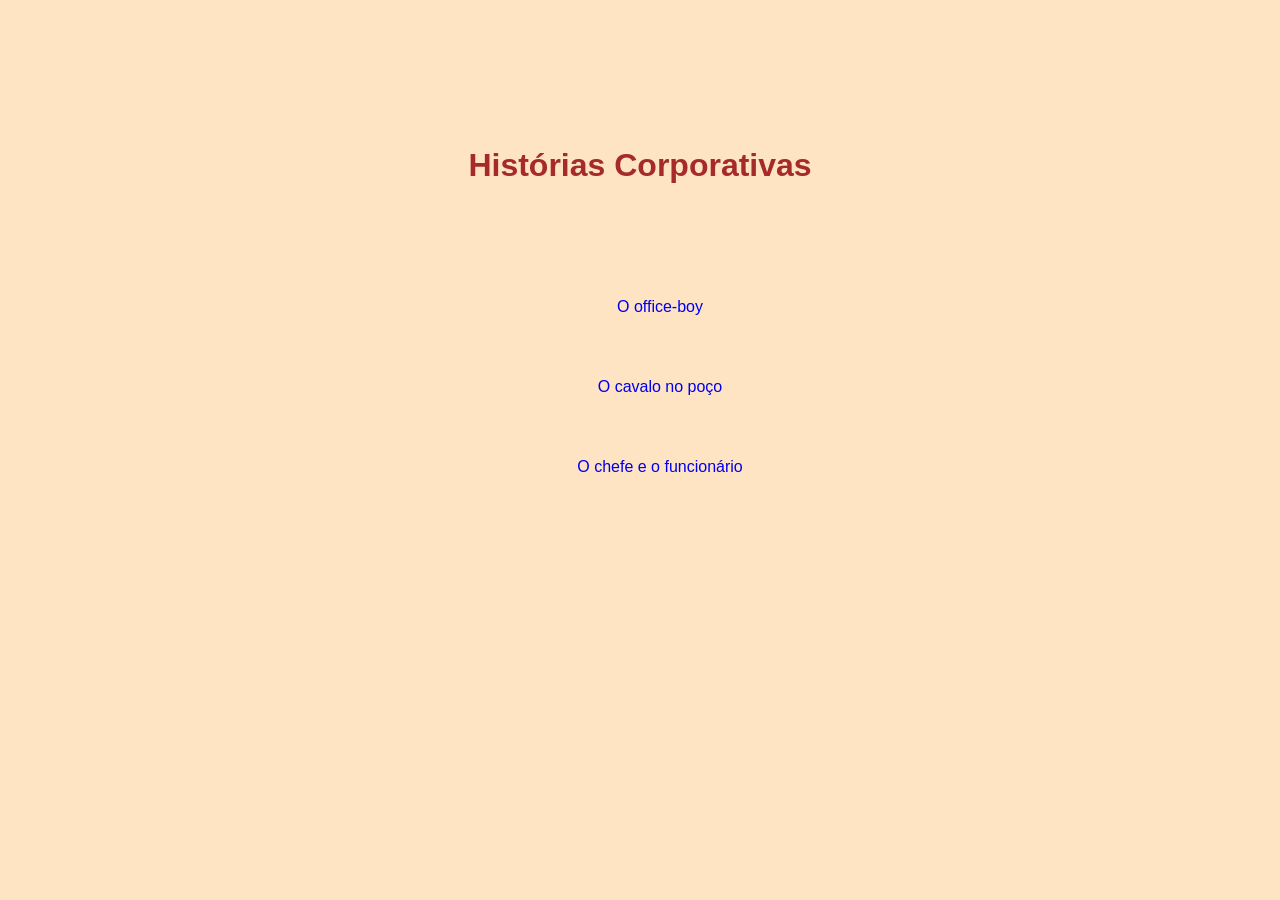
<file: index.html>
<!DOCTYPE html>
<html lang="pt-BR">

<head>
    <meta charset="UTF-8">
    <meta name="viewport" content="width=device-width, initial-scale=1.0">
    <title>Histórias Corporativas </title>
    <!-- <link rel="stylesheet" href="style.css"> -->
    <style>
        body {
            background-color: bisque;
            line-height: 5.0;
            font-family: sans-serif;
            text-align: center;
            margin: 2em;
            padding: 2em;
            color: brown;
            
        }

        ul{
            text-decoration: none;
            list-style-type: none;
        }

        a{
            text-decoration: none;
        }
    </style>
</head>

<body>
    <h1>Histórias Corporativas</h1>
    <ul>
        <li> <a href="officeboy.html">O office-boy </a> </li>
        <li> <a href="cavalopoco.html">O cavalo no poço </a> </li>
        <li> <a href="chefefuncionario.html">O chefe e o funcionário </a> </li>
    </ul>
</body>

</html>
</file>
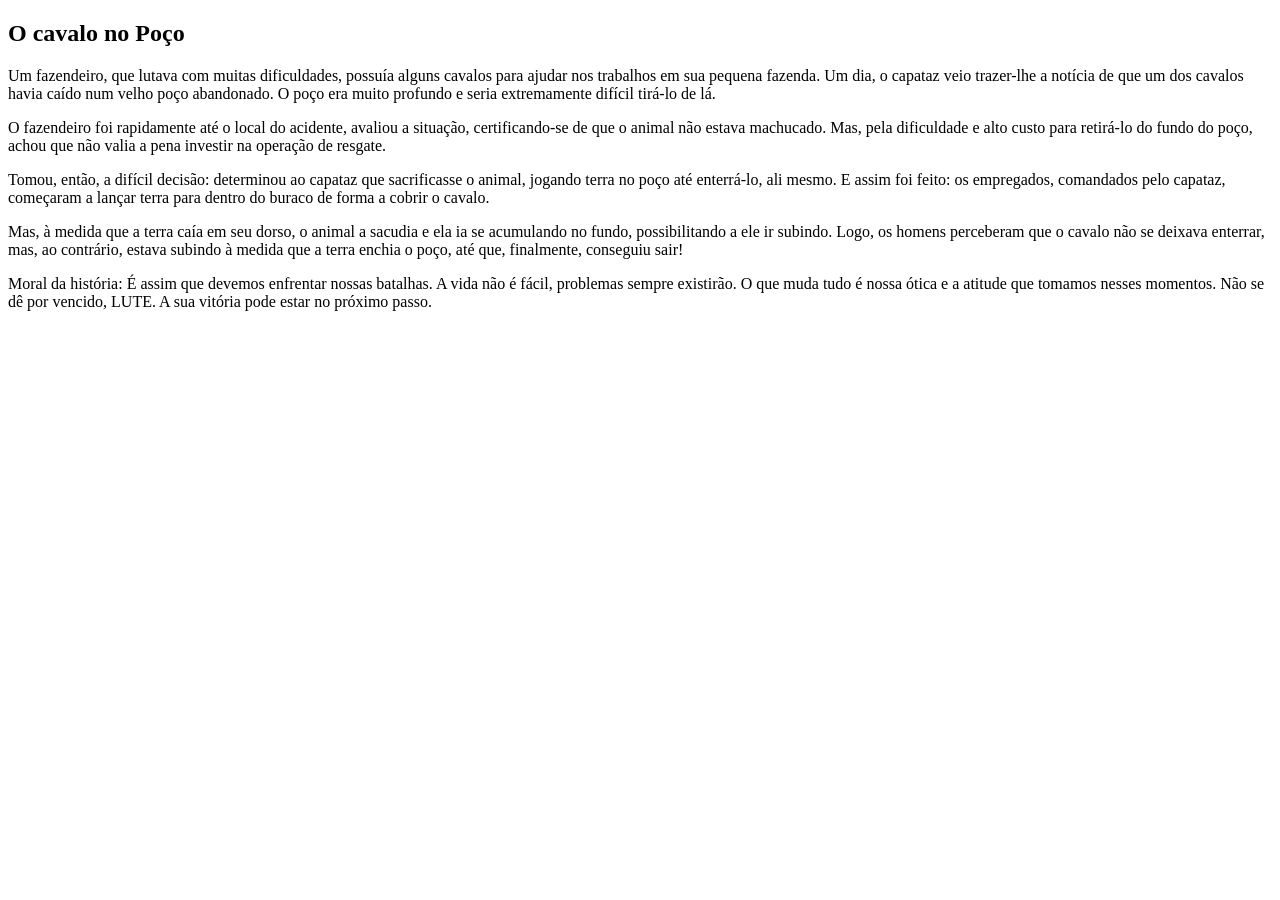
<file: cavalo.Poco.html>
<!DOCTYPE html>
<html lang="en">

<head>
    <meta charset="UTF-8">
    <meta name="viewport" content="width=device-width, initial-scale=1.0">
    <title>História 2</title>
</head>

<body>
    <h2>O cavalo no Poço</h2>
    <p>Um fazendeiro, que lutava com muitas dificuldades, possuía alguns cavalos para ajudar nos trabalhos em sua
        pequena fazenda. Um dia, o capataz veio trazer-lhe a notícia de que um dos cavalos havia caído num velho poço
        abandonado. O poço era muito profundo e seria extremamente difícil tirá-lo de lá.
    </p>
    <p>O fazendeiro foi rapidamente até o local do acidente, avaliou a situação, certificando-se de que o animal não
        estava machucado. Mas, pela dificuldade e alto custo para retirá-lo do fundo do poço, achou que não valia a pena
        investir na operação de resgate.</p>
    <p>Tomou, então, a difícil decisão: determinou ao capataz que sacrificasse o animal, jogando terra no poço até
        enterrá-lo, ali mesmo. E assim foi feito: os empregados, comandados pelo capataz, começaram a lançar terra para
        dentro do buraco de forma a cobrir o cavalo.
    </p>
    <p>Mas, à medida que a terra caía em seu dorso, o animal a sacudia e ela ia se acumulando no fundo, possibilitando a
        ele ir subindo. Logo, os homens perceberam que o cavalo não se deixava enterrar, mas, ao contrário, estava
        subindo à medida que a terra enchia o poço, até que, finalmente, conseguiu sair!
    </p>
    <p>Moral da história: É assim que devemos enfrentar nossas batalhas. A vida não é fácil, problemas sempre existirão.
        O que muda tudo é nossa ótica e a atitude que tomamos nesses momentos. Não se dê por vencido, LUTE. A sua
        vitória pode estar no próximo passo.
    </p>

    

</body>

</html>
</file>
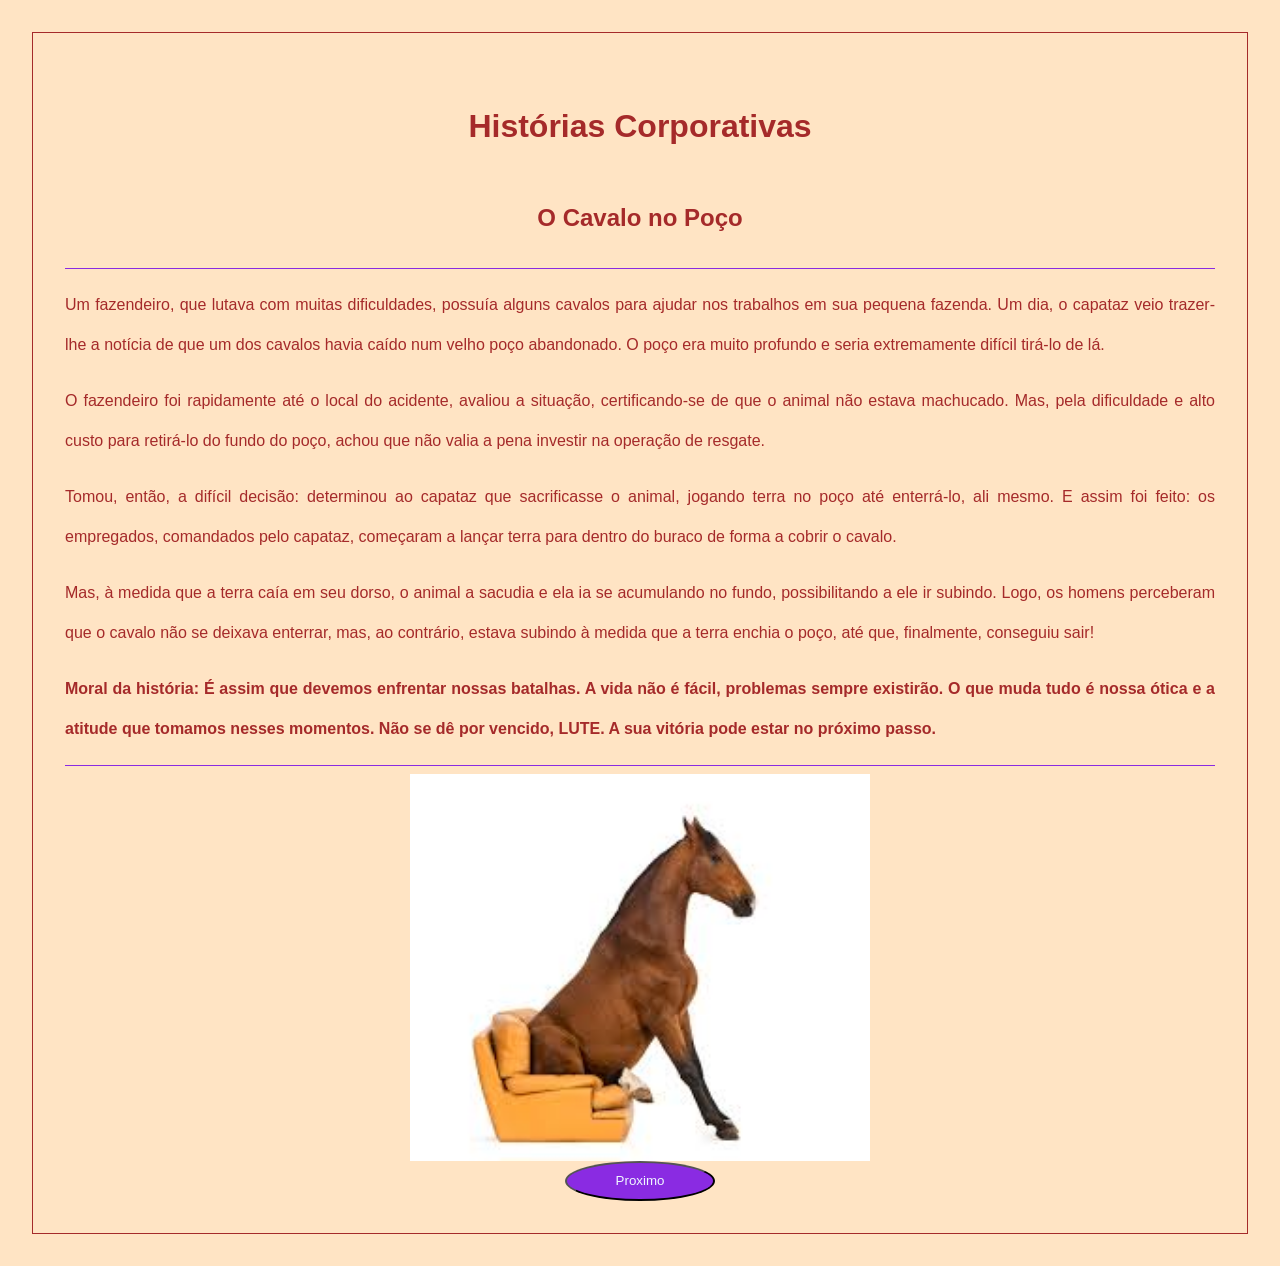
<file: cavalopoco.html>
<!DOCTYPE html>
<html lang="en">

<head>
    <meta charset="UTF-8">
    <meta name="viewport" content="width=device-width, initial-scale=1.0">
    <title>História 2</title>
    <link rel="stylesheet" href="style.css">
</head>

<body>
    <header>
        <h1>Histórias Corporativas</h1>
    </header>
</head>

<body>
    <h2>O Cavalo no Poço</h2>

     <hr>

    <p>Um fazendeiro, que lutava com muitas dificuldades, possuía alguns cavalos para ajudar nos trabalhos em sua
        pequena fazenda. Um dia, o capataz veio trazer-lhe a notícia de que um dos cavalos havia caído num velho poço
        abandonado. O poço era muito profundo e seria extremamente difícil tirá-lo de lá.
    </p>
    <p>O fazendeiro foi rapidamente até o local do acidente, avaliou a situação, certificando-se de que o animal não
        estava machucado. Mas, pela dificuldade e alto custo para retirá-lo do fundo do poço, achou que não valia a pena
        investir na operação de resgate.</p>
    <p>Tomou, então, a difícil decisão: determinou ao capataz que sacrificasse o animal, jogando terra no poço até
        enterrá-lo, ali mesmo. E assim foi feito: os empregados, comandados pelo capataz, começaram a lançar terra para
        dentro do buraco de forma a cobrir o cavalo.
    </p>
    <p>Mas, à medida que a terra caía em seu dorso, o animal a sacudia e ela ia se acumulando no fundo, possibilitando a
        ele ir subindo. Logo, os homens perceberam que o cavalo não se deixava enterrar, mas, ao contrário, estava
        subindo à medida que a terra enchia o poço, até que, finalmente, conseguiu sair!
    </p>

    <p><b>Moral da história: É assim que devemos enfrentar nossas batalhas. A vida não é fácil, problemas sempre existirão.
        O que muda tudo é nossa ótica e a atitude que tomamos nesses momentos. Não se dê por vencido, LUTE. A sua
        vitória pode estar no próximo passo.
    </b></p>

     <hr>

    <img src="cavalo.jpg" alt="Um cavalo sentado"> 

    <button> <a href="chefefuncionario.html"> Proximo </a></button>
    
</body>

</html>
</file>
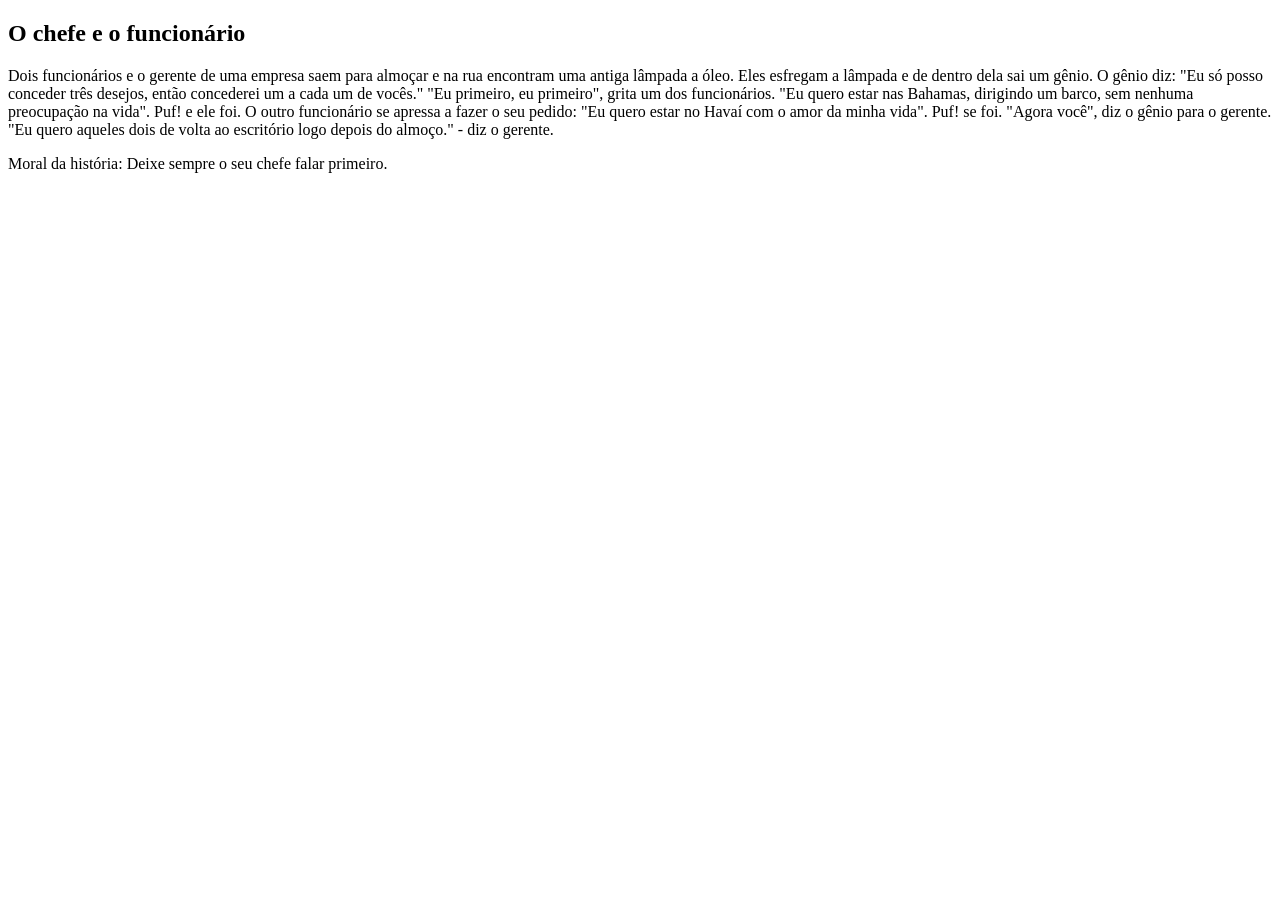
<file: chefe.funcionario.html>
<!DOCTYPE html>
<html lang="en">

<head>
    <meta charset="UTF-8">
    <meta name="viewport" content="width=device-width, initial-scale=1.0">
    <title>História 3</title>
</head>

<body>
    <h2>O chefe e o funcionário</h2>
    <p>Dois funcionários e o gerente de uma empresa saem para almoçar e na rua encontram uma antiga lâmpada a óleo. Eles
        esfregam a lâmpada e de dentro dela sai um gênio.
        O gênio diz: "Eu só posso conceder três desejos, então concederei um a cada um de vocês."
        "Eu primeiro, eu primeiro", grita um dos funcionários. "Eu quero estar nas Bahamas, dirigindo um barco, sem
        nenhuma preocupação na vida". Puf! e ele foi.
        O outro funcionário se apressa a fazer o seu pedido: "Eu quero estar no Havaí com o amor da minha vida". Puf! se
        foi.
        "Agora você", diz o gênio para o gerente.
        "Eu quero aqueles dois de volta ao escritório logo depois do almoço." - diz o gerente.
    </p>
    <p>Moral da história: Deixe sempre o seu chefe falar primeiro.</p>
</body>

</html>
</file>
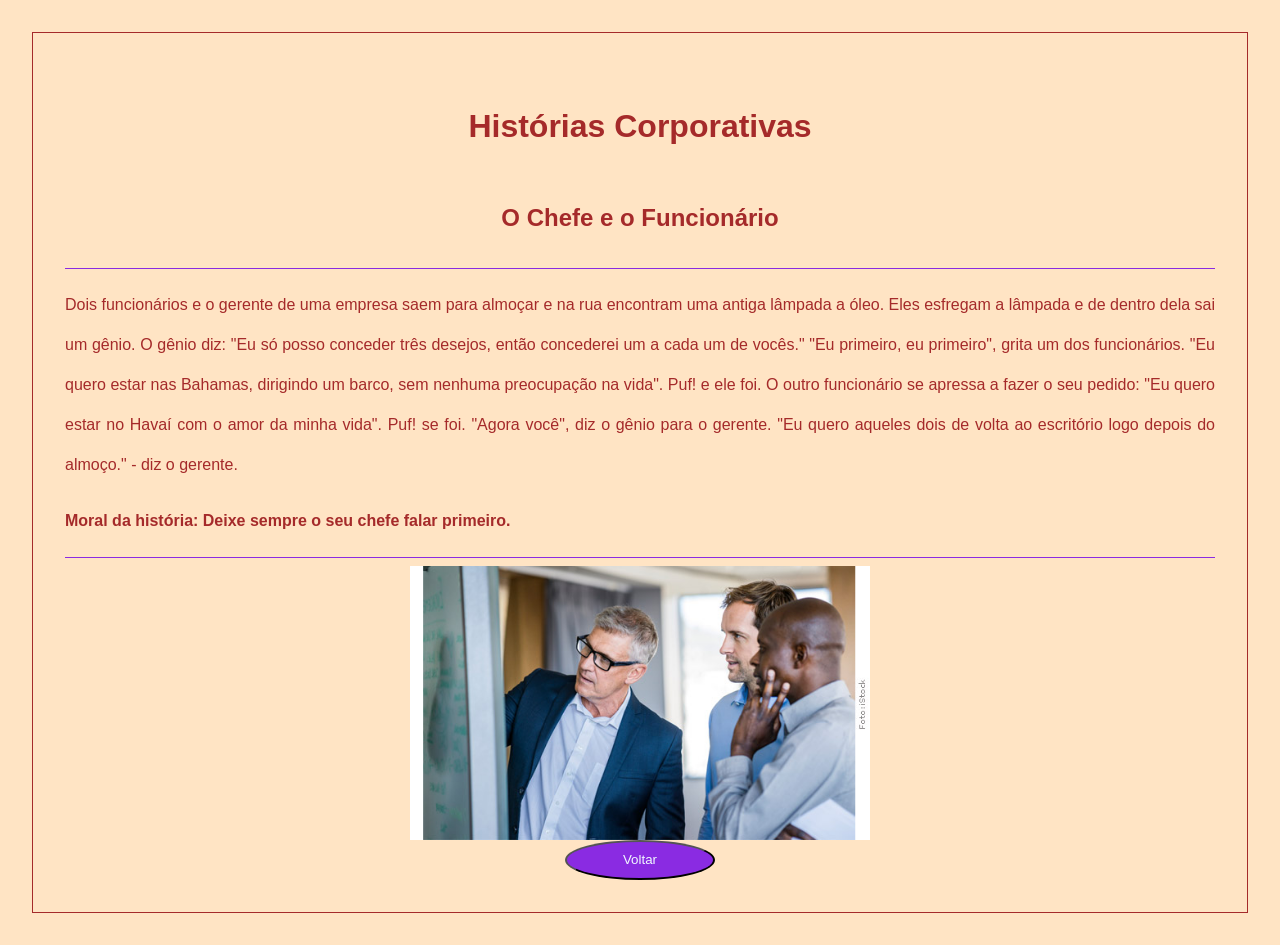
<file: chefefuncionario.html>
<!DOCTYPE html>
<html lang="en">

<head>
    <meta charset="UTF-8">
    <meta name="viewport" content="width=device-width, initial-scale=1.0">
    <title>História 3</title>
    <link rel="stylesheet" href="style.css">
</head>

<body>
    <header>
        <h1>Histórias Corporativas</h1>
    </header>
</head>

<body>
    <h2>O Chefe e o Funcionário</h2>

     <hr>

    <p>Dois funcionários e o gerente de uma empresa saem para almoçar e na rua encontram uma antiga lâmpada a óleo. Eles
        esfregam a lâmpada e de dentro dela sai um gênio.
        O gênio diz: "Eu só posso conceder três desejos, então concederei um a cada um de vocês."
        "Eu primeiro, eu primeiro", grita um dos funcionários. "Eu quero estar nas Bahamas, dirigindo um barco, sem
        nenhuma preocupação na vida". Puf! e ele foi.
        O outro funcionário se apressa a fazer o seu pedido: "Eu quero estar no Havaí com o amor da minha vida". Puf! se
        foi.
        "Agora você", diz o gênio para o gerente.
        "Eu quero aqueles dois de volta ao escritório logo depois do almoço." - diz o gerente.
    </p>
    
    <p><b>Moral da história: Deixe sempre o seu chefe falar primeiro.</b></p>

    <hr>

    <img src="chefe.jpg" alt="Três pessoas observando um quadro">

    <button> <a href="index.html"> Voltar </a> </button>

</body>

</html>
</file>
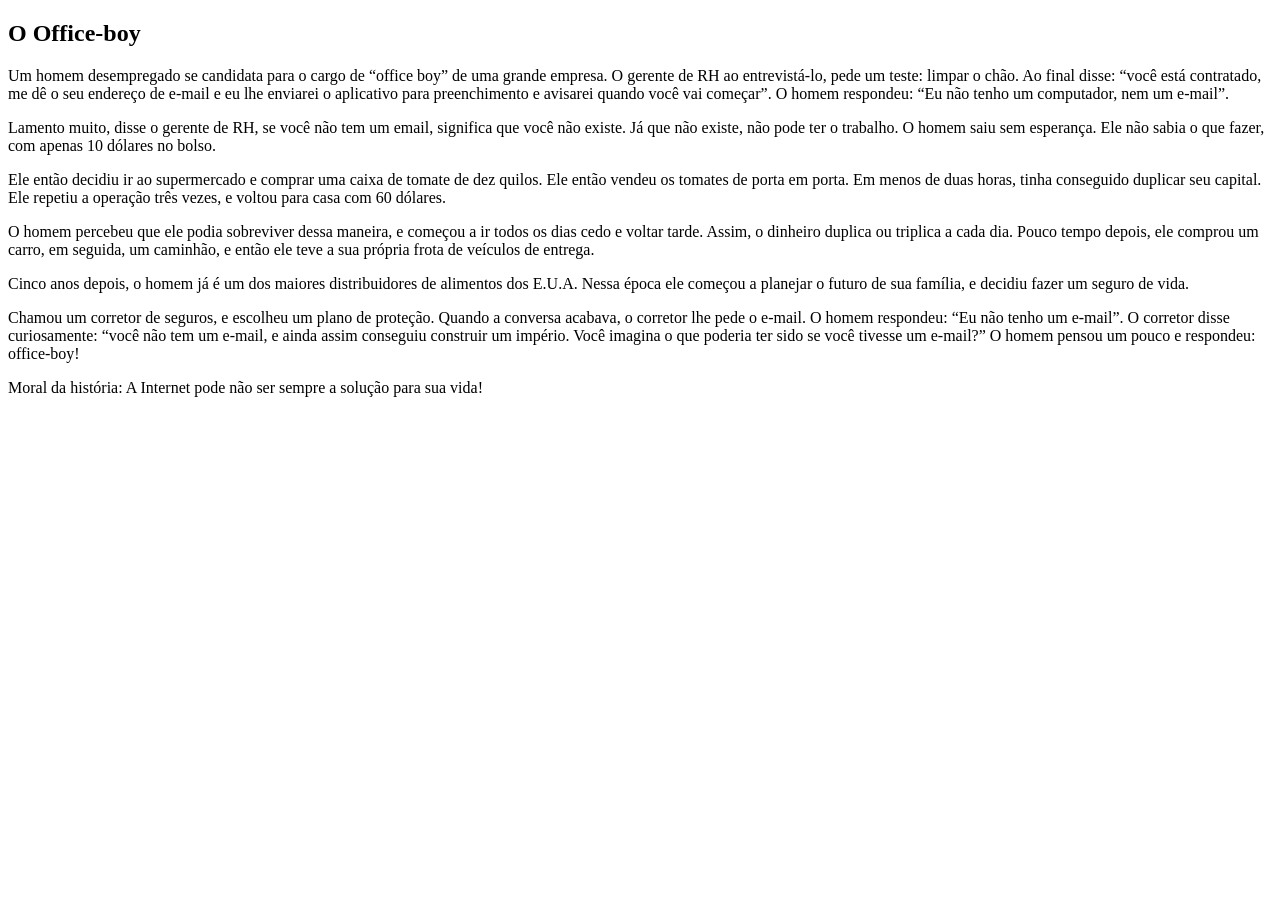
<file: office.boy.html>
<!DOCTYPE html>
<html lang="en">
<head>
    <meta charset="UTF-8">
    <meta name="viewport" content="width=device-width, initial-scale=1.0">
    <title>História 1</title>
</head>
<body>
     <h2>O Office-boy</h2>
    <p>Um homem desempregado se candidata para o cargo de “office boy” de uma grande empresa. O gerente de RH ao
        entrevistá-lo, pede um teste: limpar o chão. Ao final disse: “você está contratado, me dê o seu endereço de
        e-mail e eu lhe enviarei o aplicativo para preenchimento e avisarei quando você vai começar”. O homem respondeu:
        “Eu não tenho um computador, nem um e-mail”.
    </p>
    <p>Lamento muito, disse o gerente de RH, se você não tem um email, significa que você não existe. Já que não existe,
        não pode ter o trabalho. O homem saiu sem esperança. Ele não sabia o que fazer, com apenas 10 dólares no bolso.
    </p>
    <p>Ele então decidiu ir ao supermercado e comprar uma caixa de tomate de dez quilos. Ele então vendeu os tomates de
        porta em porta. Em menos de duas horas, tinha conseguido duplicar seu capital. Ele repetiu a operação três
        vezes, e voltou para casa com 60 dólares.
    </p>
    <p>O homem percebeu que ele podia sobreviver dessa maneira, e começou a ir todos os dias cedo e voltar tarde. Assim,
        o dinheiro duplica ou triplica a cada dia. Pouco tempo depois, ele comprou um carro, em seguida, um caminhão, e
        então ele teve a sua própria frota de veículos de entrega.
    </p>
    <p>Cinco anos depois, o homem já é um dos maiores distribuidores de alimentos dos E.U.A. Nessa época ele começou a
        planejar o futuro de sua família, e decidiu fazer um seguro de vida.
    </p>
    <p>Chamou um corretor de seguros, e escolheu um plano de proteção. Quando a conversa acabava, o corretor lhe pede o
        e-mail. O homem respondeu: “Eu não tenho um e-mail”. O corretor disse curiosamente: “você não tem um e-mail, e
        ainda assim conseguiu construir um império. Você imagina o que poderia ter sido se você tivesse um e-mail?”
        O homem pensou um pouco e respondeu: office-boy!
    </p>
    <p>Moral da história: A Internet pode não ser sempre a solução para sua vida!</p>

</body>
</html>
</file>
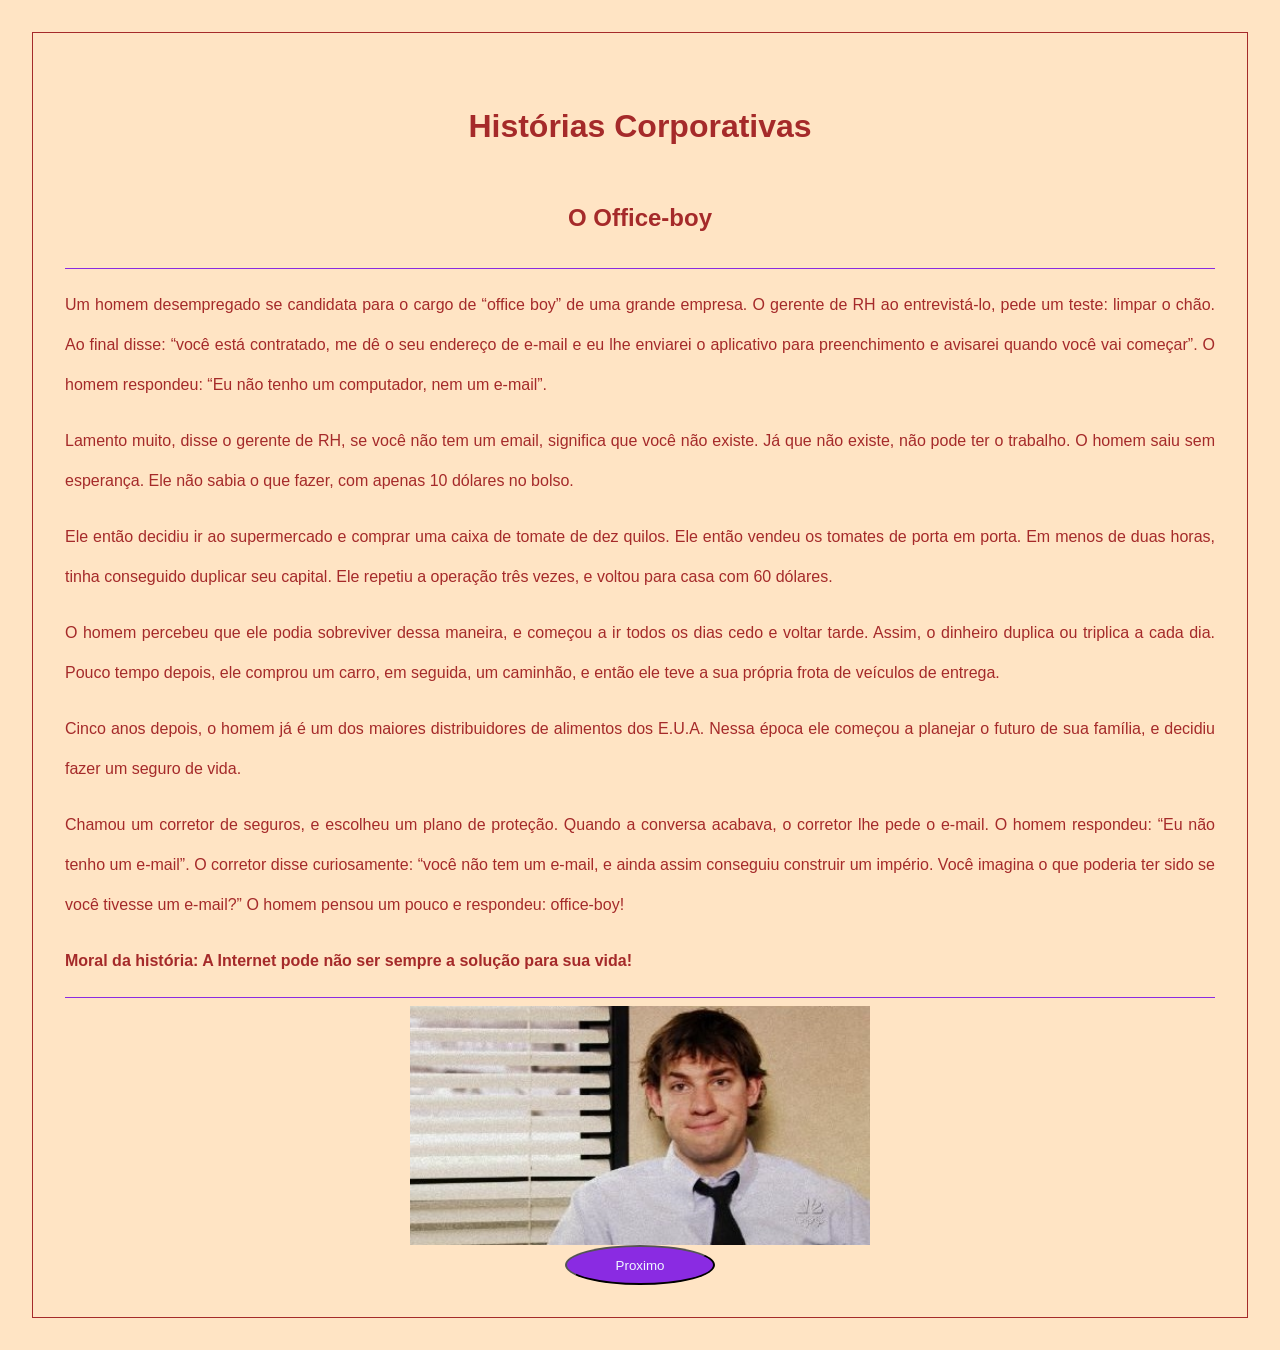
<file: officeboy.html>
<!DOCTYPE html>
<html lang="en">
<head>
    <meta charset="UTF-8">
    <meta name="viewport" content="width=device-width, initial-scale=1.0">
    <title>História 1</title>
    <link rel="stylesheet" href="style.css">
</head>
<body>
    <header>
        <h1>Histórias Corporativas</h1>
    </header>
</head>
<body>
     <h2>O Office-boy</h2>

    <hr>

    <p>Um homem desempregado se candidata para o cargo de “office boy” de uma grande empresa. O gerente de RH ao
        entrevistá-lo, pede um teste: limpar o chão. Ao final disse: “você está contratado, me dê o seu endereço de
        e-mail e eu lhe enviarei o aplicativo para preenchimento e avisarei quando você vai começar”. O homem respondeu:
        “Eu não tenho um computador, nem um e-mail”.
    </p>
    <p>Lamento muito, disse o gerente de RH, se você não tem um email, significa que você não existe. Já que não existe,
        não pode ter o trabalho. O homem saiu sem esperança. Ele não sabia o que fazer, com apenas 10 dólares no bolso.
    </p>
    <p>Ele então decidiu ir ao supermercado e comprar uma caixa de tomate de dez quilos. Ele então vendeu os tomates de
        porta em porta. Em menos de duas horas, tinha conseguido duplicar seu capital. Ele repetiu a operação três
        vezes, e voltou para casa com 60 dólares.
    </p>
    <p>O homem percebeu que ele podia sobreviver dessa maneira, e começou a ir todos os dias cedo e voltar tarde. Assim,
        o dinheiro duplica ou triplica a cada dia. Pouco tempo depois, ele comprou um carro, em seguida, um caminhão, e
        então ele teve a sua própria frota de veículos de entrega.
    </p>
    <p>Cinco anos depois, o homem já é um dos maiores distribuidores de alimentos dos E.U.A. Nessa época ele começou a
        planejar o futuro de sua família, e decidiu fazer um seguro de vida.
    </p>
    <p>Chamou um corretor de seguros, e escolheu um plano de proteção. Quando a conversa acabava, o corretor lhe pede o
        e-mail. O homem respondeu: “Eu não tenho um e-mail”. O corretor disse curiosamente: “você não tem um e-mail, e
        ainda assim conseguiu construir um império. Você imagina o que poderia ter sido se você tivesse um e-mail?”
        O homem pensou um pouco e respondeu: office-boy!
    </p>

    <p><b>Moral da história: A Internet pode não ser sempre a solução para sua vida!</b></p>

    <hr>

    <img src="the office.jpg" alt="Uma pessoa olhando para a tela aborrecida">
    
    <button> <a href="cavalopoco.html"> Proximo </a></button>


</body>
</html>
</file>
<file: style.css>
body{
    background-color:bisque;
    line-height: 2.5;
    font-family: sans-serif;
    text-align:justify;
    margin: 2em;
    padding: 2em;
    color:brown;
    border: solid 1px;
}
h1{
    text-align: center;
    font-size: ;
}

h2{
    text-align: center;
    color:brown;
}

button{
    width: 150px;
    height: 40px;
    border-radius: 55%;
    background-color:blueviolet;
    display: block;
    margin:auto;
}

button a{
    font-family:Verdana, Geneva, Tahoma, sans-serif;
    color:aliceblue;
    text-decoration: none;
}

hr{
    background-color:blueviolet;
    height: 1px;
    border: none;
}

img{
    display:block;
    margin:auto;
    width: 40%;
}
</file>
